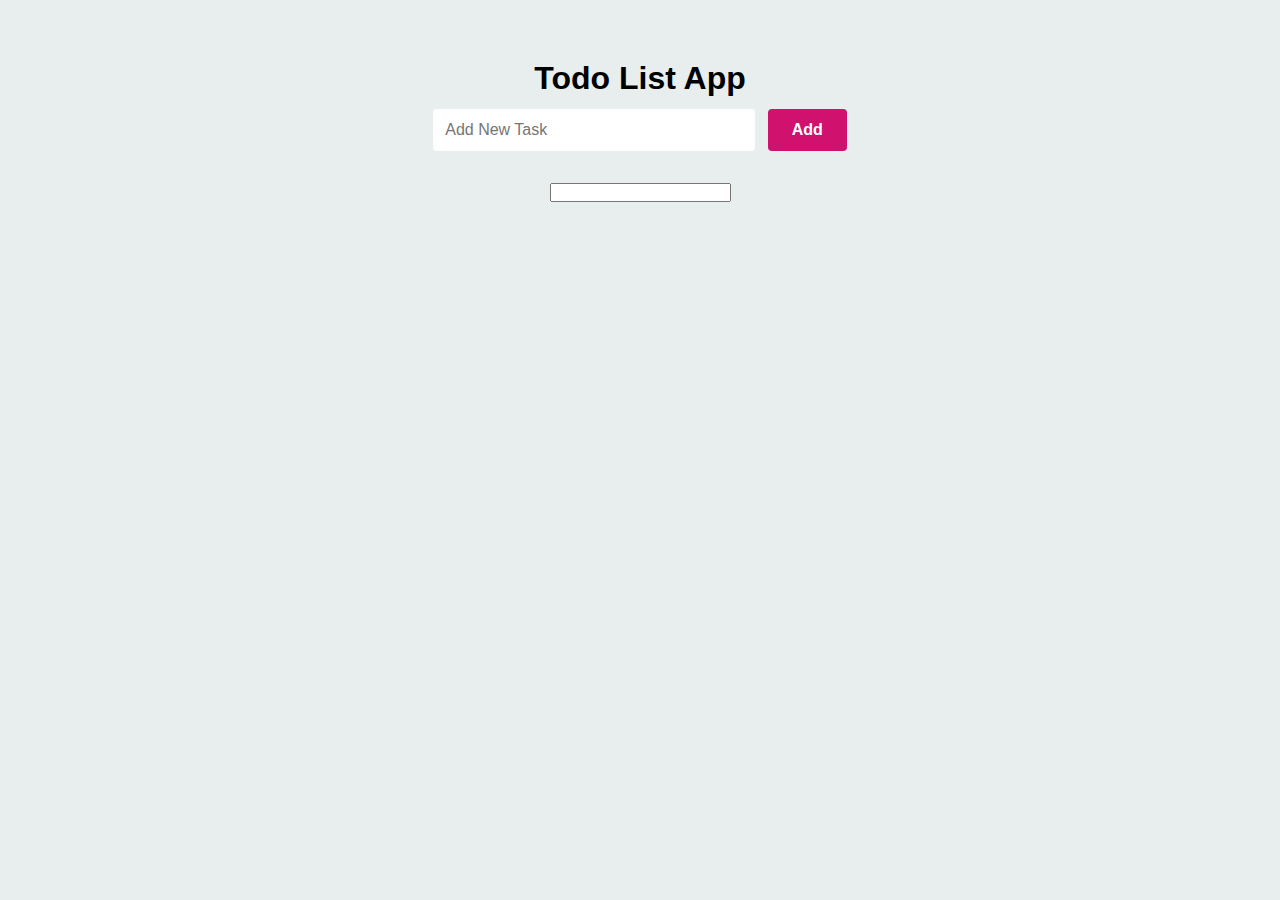
<file: index.html>
<!DOCTYPE html>
<html lang="en">
<head>
    <meta charset="UTF-8">
    <meta name="viewport" content="width=device-width, initial-scale=1.0">
    <title>Todo list Javascript Project</title>
    <link rel="stylesheet" href="style.css">
</head>
<body>
    <div class="container">
        <div class="input-container">
            <h1>Todo List App</h1>
            <input type="text" placeholder="Add New Task" id="input-text">
            <input type="button" value="Add" id="add-button">
        </div>
        <ul class="todoList">
            
        </ul>
        <input type="text" class="search">
    </div>

    <script src="index.js"></script>
</body>
</html>
</file>
<file: style.css>
* {
    margin: 0;
    padding: 0;
    box-sizing: border-box;
    font-family: "Arial", Helvetica, sans-serif;
}

body {
    background-color: rgb(232, 238, 238);
    

}
.container {
    display: flex;
    align-items: center;
    justify-content: center;
    flex-direction: column;
    margin-top: 40px;
    border-radius: 10px;
}

.input-container {
    text-align: center;
    width: 100%;
    max-width: 500px;
    padding: 20px;
}
.input-container input {
    outline: none;
    border: none;
    padding: 12px;
    margin-block: 12px;
    border-radius: 4px;
    font-size: 16px;
}
.input-container input[type="text"]  {
    width: 70%;
}

.input-container input[type="button"] {
    background: #d0116d;
    color: #fff;
    font-weight: 700;
    margin-left: 8px;
    cursor: pointer;
    padding: 12px 24px;
}

.input-container input[type="button"]:hover {
    background-color: #b0116b;
}

.todoList {
    display: flex;
    align-items: center;
    justify-content: center;
    flex-direction: column;
    width: 100%;
    max-width: 450px;
}

ul li {
    list-style-type: none;
    border: 0.125px solid #a19f9f;
    background-color: #ffffff;
    width: 100%;
    cursor: pointer;
    margin-block-end: 12px;
    border-radius: 8px;
    padding: 8px 16px;
    display: flex;
    justify-content: space-between;
    transition: background-color .2s ease
}
ul li p {
    flex-grow: 1;
    padding: 2px;
}
ul li:hover {
    background-color: #cbcaca;
}
.btn {
    border: none;
    background: none;
    outline: none;
    text-transform: capitalize;
    margin: 0px 8px;
    font-size: 16px;
    cursor: pointer;
    font-weight: 600;
}

.editBtn {
    color: green;
}

.deleteBtn {
    color: red;
}
</file>
